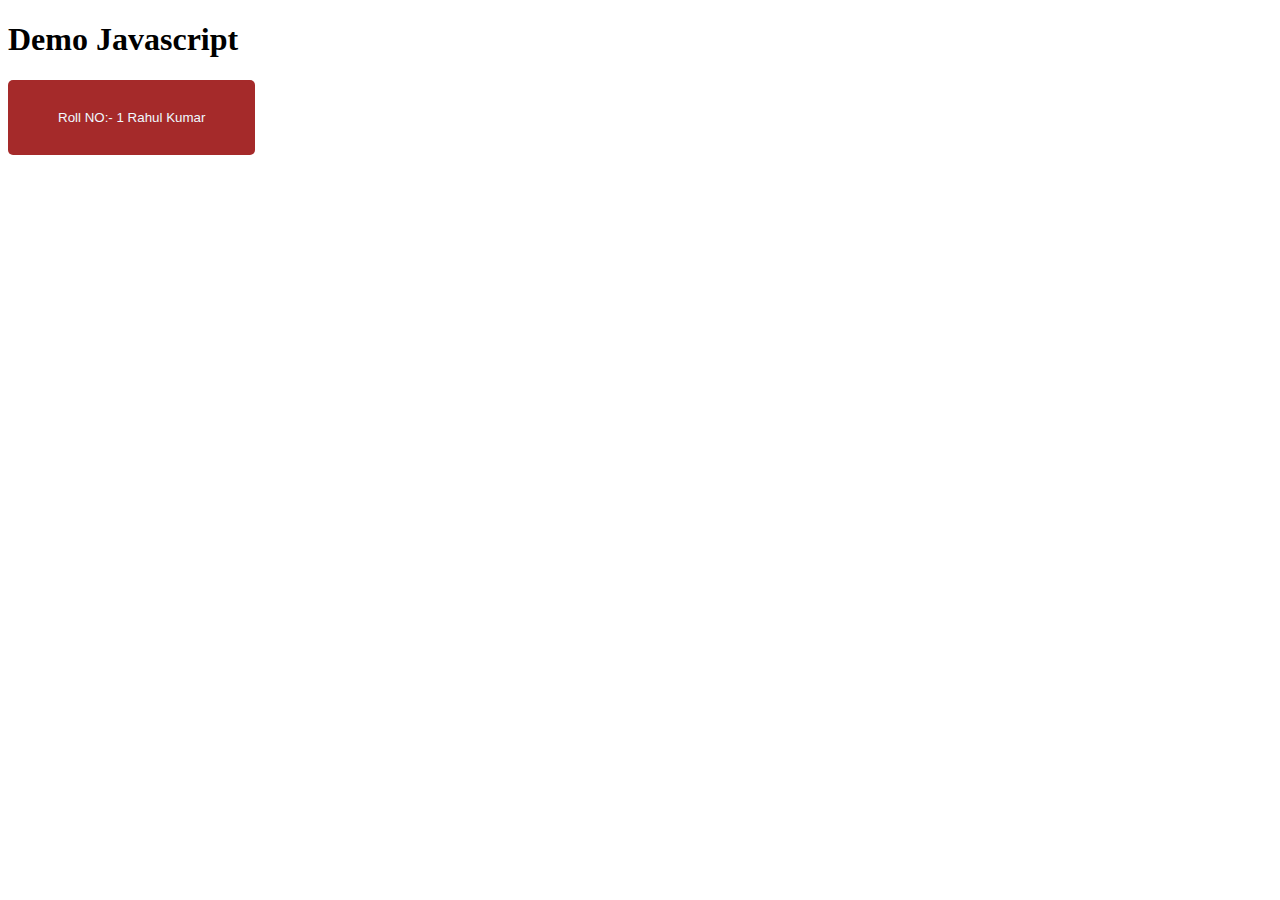
<file: demojs.html>
<!DOCTYPE html>
<html lang="en">
<head>
        <meta charset="UTF-8">
        <meta name="viewport" content="width=device-width, initial-scale=1.0">
        <title>Demo JS</title>
        <link rel="stylesheet" href="demojs.css">
</head>
<body>
        <h1>Demo Javascript</h1>
        <button>Roll NO:- 1 Rahul Kumar</button>


        <script src="JS/demo.js"></script>
</body>
</html>
</file>
<file: demojs.css>
button{
        padding: 30px 50px;
        border: none;
        outline: none;
        background-color: brown;
        color: aliceblue;
        border-radius: 5px;
}
</file>
